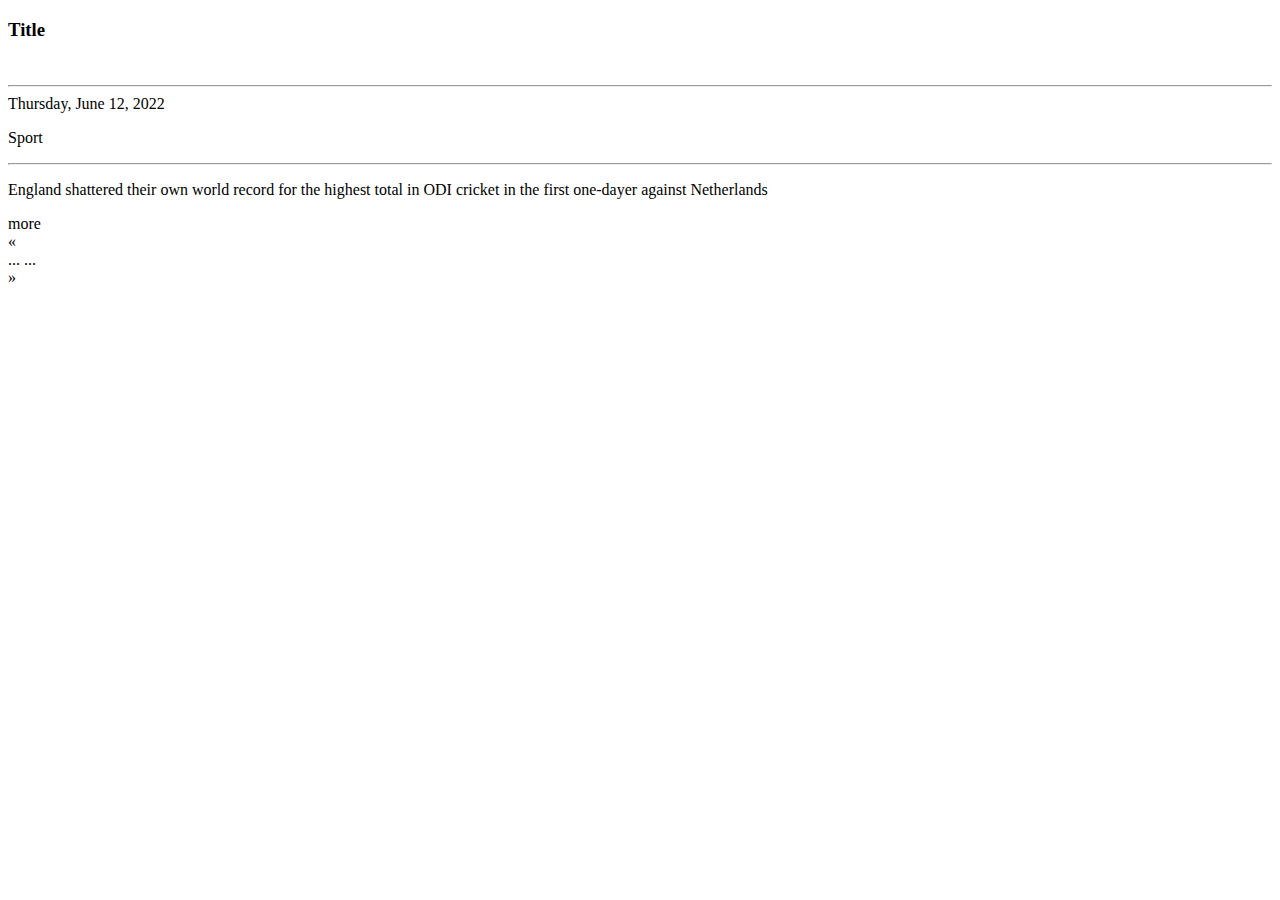
<file: src/main/resources/templates/index.html>
<!DOCTYPE html>
<html lang="en" xmlns:th="http://www.thymeleaf.org"
	th:replace="~{fragments/layout :: layout (~{::body},'home')}">
<head>
<meta charset="UTF-8" />
<title>Short News</title>


</head>
<body>
	<div class="container">
	
		<div class="row ">
			<div class="col-sm-3" th:each="feed: ${results}">
				<article class="news">
					<header class="news-header">
						<h3 class="news-title">
							<a th:href="${feed.uri}" th:target="_blank"
								th:text="${feed.title}">Title</a>
						</h3>
						<div class="news_img">
							<a th:href="${feed.uri}" th:target="_blank">
								<img th:src="${feed.imageUrl}" width="300px"
								onerror="this.style.display='none'">
							</a>
						</div>
						<hr />
						<time th:text="${feed.publishedAgo}">Thursday, June 12,
							2022</time>
						<p class="news-cat">
							<span th:each="category : ${feed.categories}"><a
								th:href="@{'?tag='+${category.name}}" th:text="${category.name}">Sport
							</a></span>
						</p>
						<hr />
					</header>
					<section class="news-fragment">
						<p th:text="${feed.entry}">England shattered their own world
							record for the highest total in ODI cricket in the first
							one-dayer against Netherlands</p>
						<span><a th:href="${feed.uri}" th:target="_blank">more</a></span>
					</section>
				</article>
			</div>
		</div>

	</div>


	<div class="pagination"
		th:with="urlBuilder=${T(org.springframework.web.servlet.support.ServletUriComponentsBuilder).fromCurrentRequest()}">
		<div th:if="${totalPages>=2}">
			<a
				th:href="${urlBuilder.replaceQueryParam('page',currentPage-1).toUriString()}"
				th:class="${currentPage==1 ? 'disabled' : ''}">&laquo;</a>
		</div>
		<div th:if="${totalPages<=6 && totalPages>0}">
			<a th:each="i: ${#numbers.sequence(1, totalPages)}"
				th:href="${urlBuilder.replaceQueryParam('page',i).toUriString()}"
				th:text="${i}" th:class="${currentPage==i ? 'active' : ''}"></a>
		</div>
		<div th:if="${totalPages>6}">
			<a th:href="${urlBuilder.replaceQueryParam('page',1).toUriString()}"
				th:text="1" th:class="${currentPage==1 ? 'active' : ''}"></a> <a
				th:if="${currentPage>3}"><span>...</span></a> <a
				th:if="${currentPage==totalPages}"
				th:href="${urlBuilder.replaceQueryParam('page',currentPage - 2).toUriString()}"><span
				th:text="${currentPage-2}"></span></a> <a
				th:if="${currentPage>2 and currentPage<=totalPages}"
				th:href="${urlBuilder.replaceQueryParam('page',currentPage - 1).toUriString()}"><span
				th:text="${currentPage-1}"> </span></a> <a
				th:if="${currentPage!=1 and currentPage<totalPages}"
				th:href="${urlBuilder.replaceQueryParam('page',currentPage).toUriString()}"
				th:class="active"><span th:text="${currentPage}"> </span></a> <a
				th:if="${currentPage<totalPages-1}"
				th:href="${urlBuilder.replaceQueryParam('page',currentPage + 1).toUriString()}"><span
				th:text="${currentPage+1}"></span></a> <a th:if="${currentPage==1}"
				th:href="${urlBuilder.replaceQueryParam('page',currentPage + 2).toUriString()}"><span
				th:text="${currentPage+2}"></span></a> <a
				th:if="${currentPage<totalPages-2}"><span>...</span></a> <a
				th:if="${totalPages>1}"
				th:href="${urlBuilder.replaceQueryParam('page',totalPages).toUriString()}"
				th:class="${currentPage==totalPages ? 'active' : ''}"><span
				th:text="${totalPages}"></span></a>

		</div>
		<div th:if="${totalPages>=2}">
			<a
				th:href="${urlBuilder.replaceQueryParam('page',currentPage + 1).toUriString()}"
				th:class="${currentPage==totalPages ? 'disabled' : ''}">&raquo;</a>
		</div>


	</div>
</body>
</html>
</file>
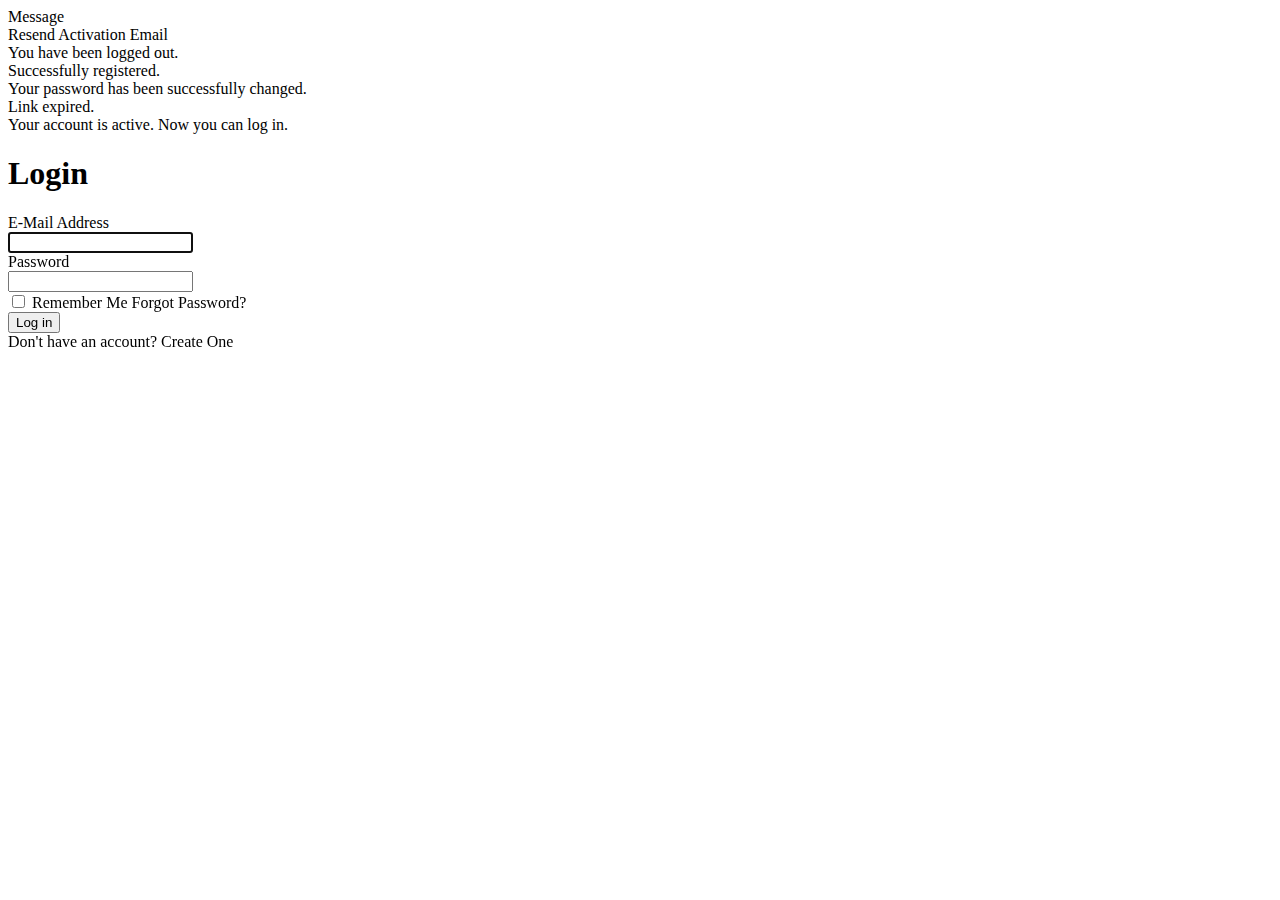
<file: src/main/resources/templates/login.html>
<!DOCTYPE html>
<html lang="en" xmlns:th="http://www.thymeleaf.org"
	th:replace="~{fragments/layout :: layout (~{::body},'login')}">
<head>
<meta charset="UTF-8" />
<title>Login</title>

</head>
<body>

	<div class="container">
		<div class="row justify-content-sm-center">
			
			<div class="col-xxl-5 col-xl-6 col-lg-6 col-md-7 col-sm-9">
			<div th:if="${param.error}" class="alert alert-danger text-center mt-5"
				th:text="${session['SPRING_SECURITY_LAST_EXCEPTION'].message}">Message
			</div>
			<div
				th:if="${param.error} and ${#strings.equals(session['SPRING_SECURITY_LAST_EXCEPTION'].class,'class org.springframework.security.authentication.DisabledException')}"
				class="text-center activationLink">
				<a th:href="@{/sendActivationEmail}">Resend Activation Email</a>
			</div>

			<div th:if="${param.logout}" class="alert alert-success text-center mt-5">
				You have been logged out.</div>
			<div th:if="${param.registered}"
				class="alert alert-success text-center mt-5">Successfully
				registered.</div>
			<div th:if="${param.passChanged}"
				class="alert alert-success text-center mt-5">Your password has been
				successfully changed.</div>
			<div th:if="${param.expired}" class="alert alert-danger text-center mt-5">Link
				expired.</div>
			<div th:if="${param.enabled}" class="alert alert-success text-center mt-5">Your
				account is active. Now you can log in.</div>

				<div class="card shadow-lg">
					<div class="card-body p-5">
						<h1 class="fs-4 card-title fw-bold mb-4 text-center">Login</h1>
						<form method="POST" th:action="@{/login}" autocomplete="off">
							<div class="mb-3">

								<label class="mb-2 text-muted" for="email">E-Mail
									Address</label>
								<div class="input-field">
									<span class="far fa-user p-2"></span> <input id="username"
										type="email" name="username" value="" required autofocus>


								</div>
							</div>
							<div class="mb-3">
								<div class="mb-2 w-100">
									<label class="text-muted" for="password">Password</label>

								</div>
								<div class="input-field">
									<span class="fas fa-lock p-2"></span> <input id="password"
										type="password" name="password" required>

								</div>
							</div>


							<div class="mb-4 w-100">
								<div class="form-check">
									<input type="checkbox" name="remember-me" id="remember-me"
										class="form-check-input"> <label for="remember-me"
										class="form-check-label">Remember Me</label> <a
										th:href="@{/forgotPassword}" class="float-end"> Forgot
										Password? </a>
								</div>



							</div>

							<button class="btn btn-block text-center my-3 w-100">Log
								in</button>
						</form>
					</div>
					<div class="card-footer py-3 border-0">
						<div class="text-center">
							Don't have an account? <a th:href="@{/register}">Create One</a>
						</div>
					</div>
				</div>
			</div>
		</div>
	</div>



</body>

</html>
</file>
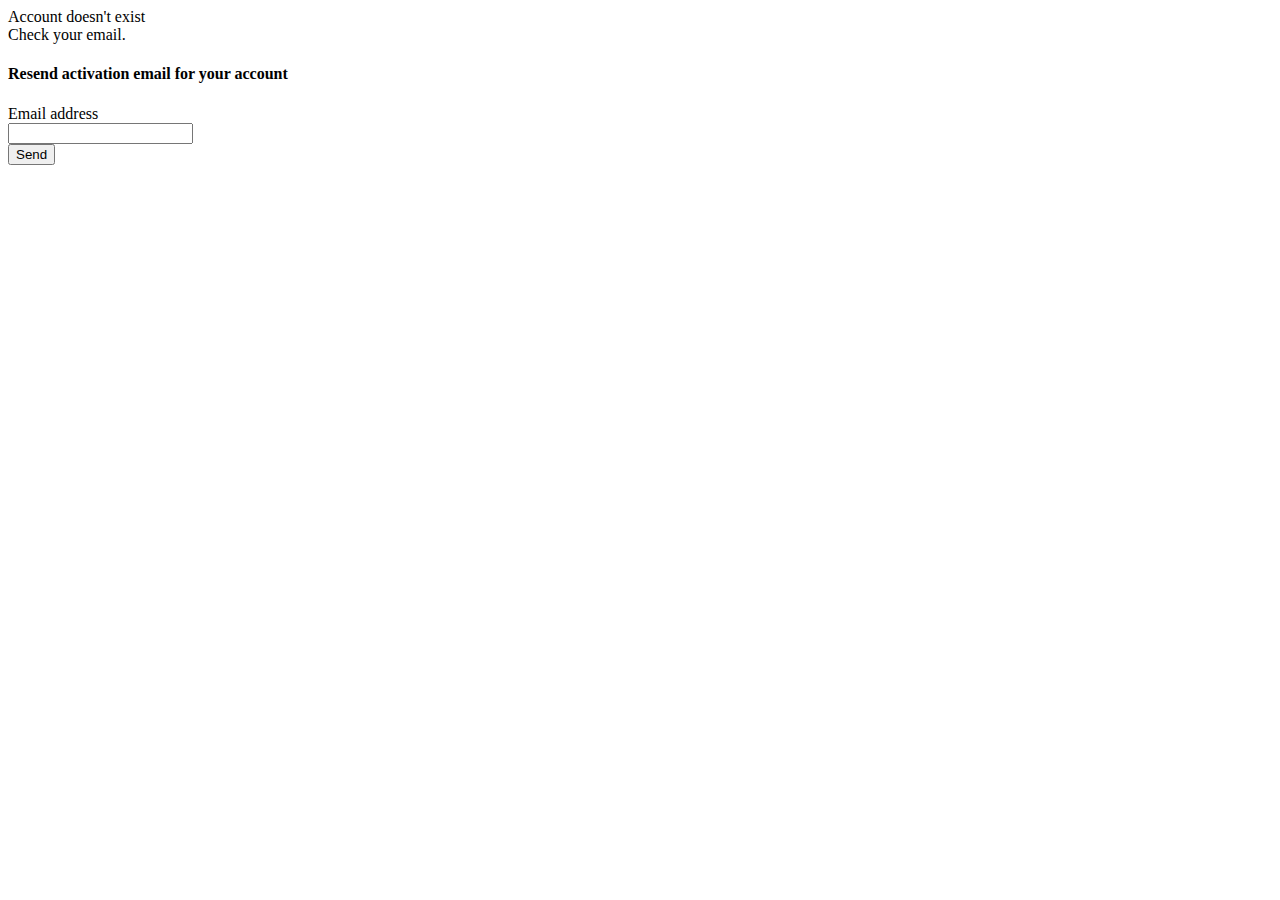
<file: src/main/resources/templates/user/activationEmail.html>
<!DOCTYPE html>
<html lang="en" xmlns:th="http://www.thymeleaf.org"
	th:replace="~{fragments/layout :: layout (~{::body},'home')}">
<head>
<meta charset="UTF-8" />
<title>Activation Account</title>
</head>
<body>


	<div class="container">
		<div class="row justify-content-sm-center">

			<div class="col-xxl-6 col-xl-6 col-lg-6 col-md-7 col-sm-9">
				<div th:if="${param.wrongEmail}"
					class="alert alert-danger text-center mt-3">Account doesn't
					exist</div>
				<div th:if="${param.sent}"
					class="alert alert-success text-center mt-3">Check your
					email.</div>
				<div class="card shadow-lg">
					<div class="card-body p-5">
						<form class="form-horizontal" th:action="@{/sendActivationEmail}"
							method="POST" id="emailForm">
							<h4 class="fs-4 card-title fw-bold mb-4">Resend activation
								email for your account</h4>
							<div class="mb-3">
								<label class="mb-2 text-muted" for="password">Email
									address</label>

								<div class="input-field">
									<span class="fa-solid fa-envelope p-2"></span> <input
										id="email" type="email" name="email" required>

								</div>

							</div>



							<button type="Submit" class="btn btn-block text-center my-3 w-50"
								th:text="Send">Send</button>
						</form>
					</div>

				</div>

			</div>
		</div>
	</div>
</body>

</html>
</file>
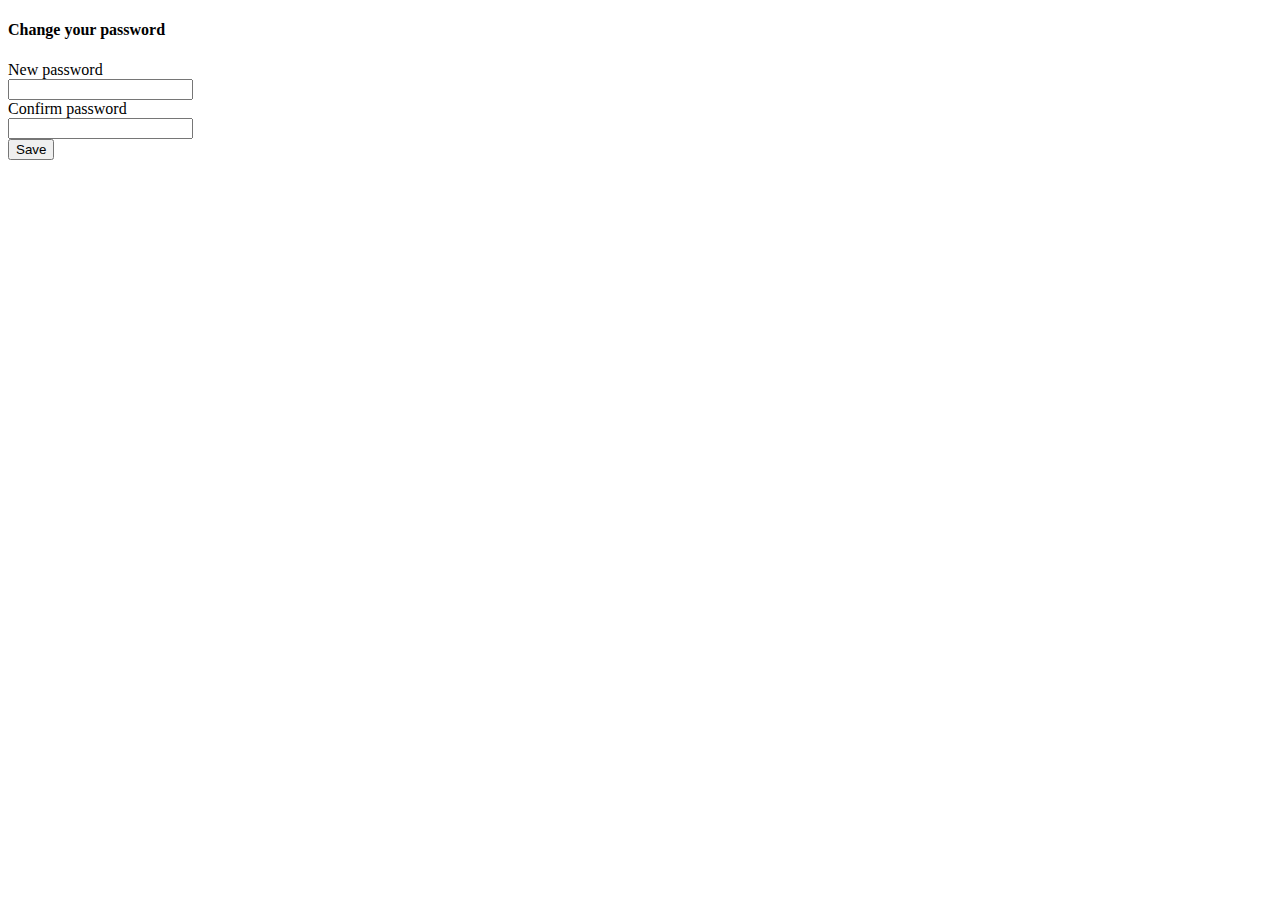
<file: src/main/resources/templates/user/changePassword.html>
<!DOCTYPE html>
<html lang="en" xmlns:th="http://www.thymeleaf.org"
	th:replace="~{fragments/layout :: layout (~{::body},'home')}">
<head>
<meta charset="UTF-8" />
<title>Change password</title>
</head>
<body>


	<div class="container">
		<div class="row justify-content-sm-center">
			<div th:if="${#fields.hasErrors('${passwordForm.password}')}"
				class="alert alert-danger text-center mt-5"
				th:text=" ${#fields.errors('${passwordForm.password}')[0]}"></div>
			<div class="col-xxl-6 col-xl-6 col-lg-6 col-md-7 col-sm-9">
				<div class="card shadow-lg">
					<div class="card-body p-5">
						<form class="form-horizontal" th:object=${passwordForm}
							th:action="@{/changeForgotPassword}" method="POST"
							id="passwordForm">
							<input type="hidden" th:field="*{token}" />
							<h4 class="fs-4 card-title fw-bold mb-4">Change your
								password</h4>
							<div class="mb-3">
								<label class="mb-2 text-muted" for="password">New
									password</label>

								<div class="input-field">
									<span class="fas fa-lock p-2"></span> <input id="password"
										type="password" name="password" required
										th:field="*{password}">

								</div>

							</div>
							<div class="mb-3">

								<label class="mb-2 text-muted" for="matchingPassword">Confirm
									password</label>
								<div class="input-field">
									<span class="fas fa-lock p-2"></span> <input
										id="matchingPassword" type="password" name="matchingPassword"
										required th:field="*{matchingPassword}">

								</div>

							</div>


							<button type="Submit" class="btn btn-block text-center my-3 w-50"
								th:text="Save">Save</button>
						</form>
					</div>

				</div>

			</div>
		</div>
	</div>

</body>

</html>
</file>
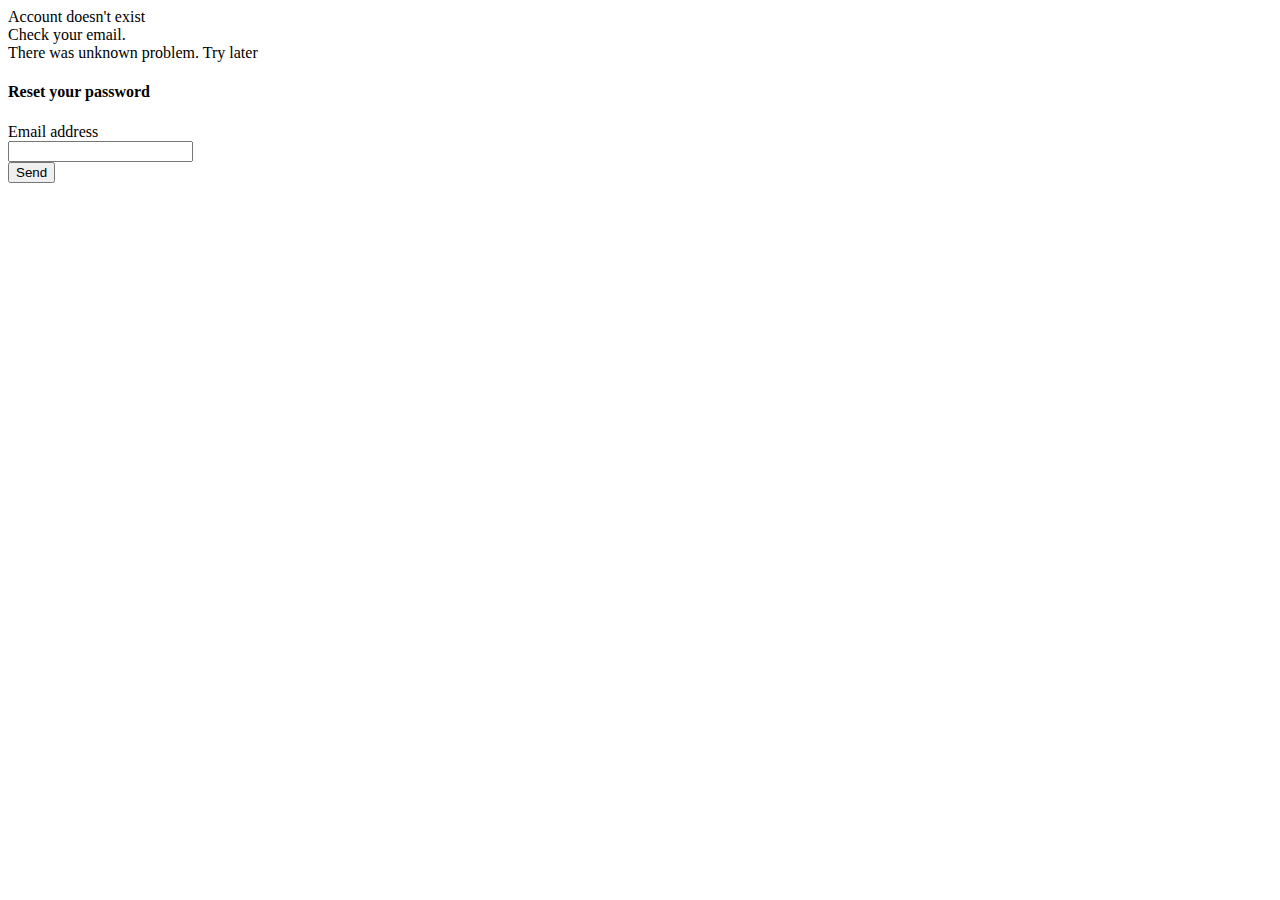
<file: src/main/resources/templates/user/forgotPassword.html>
<!DOCTYPE html>
<html lang="en" xmlns:th="http://www.thymeleaf.org"
	th:replace="~{fragments/layout :: layout (~{::body},'home')}">
<head>
<meta charset="UTF-8" />
<title>Forgot password</title>
</head>
<body>


	<div class="container">
		<div class="row justify-content-sm-center">
			<div th:if="${param.wrongEmail}" class="alert alert-danger text-center">Account doesn't exist</div>
			<div th:if="${param.sent}" class="alert alert-success text-center">Check
				your email.</div>
			<div th:if="${param.problem}" class="alert alert-danger text-center">There
				was unknown problem. Try later</div>
			<div class="col-xxl-6 col-xl-6 col-lg-6 col-md-7 col-sm-9">
				<div class="card shadow-lg">
					<div class="card-body p-5">
						<form class="form-horizontal" th:action="@{/forgotPassword}"
							method="POST" id="emailForm">
							<h4 class="fs-4 card-title fw-bold mb-4">Reset your password</h4>
							<div class="mb-3">
								<label class="mb-2 text-muted" for="password">Email
									address</label>

								<div class="input-field">
									<span class="fa-solid fa-envelope p-2"></span> <input
										id="email" type="email" name="email" required>

								</div>

							</div>



							<button type="Submit" class="btn btn-block text-center my-3 w-50"
								th:text="Send">Send</button>
						</form>
					</div>

				</div>

			</div>
		</div>
	</div>
</body>

</html>
</file>
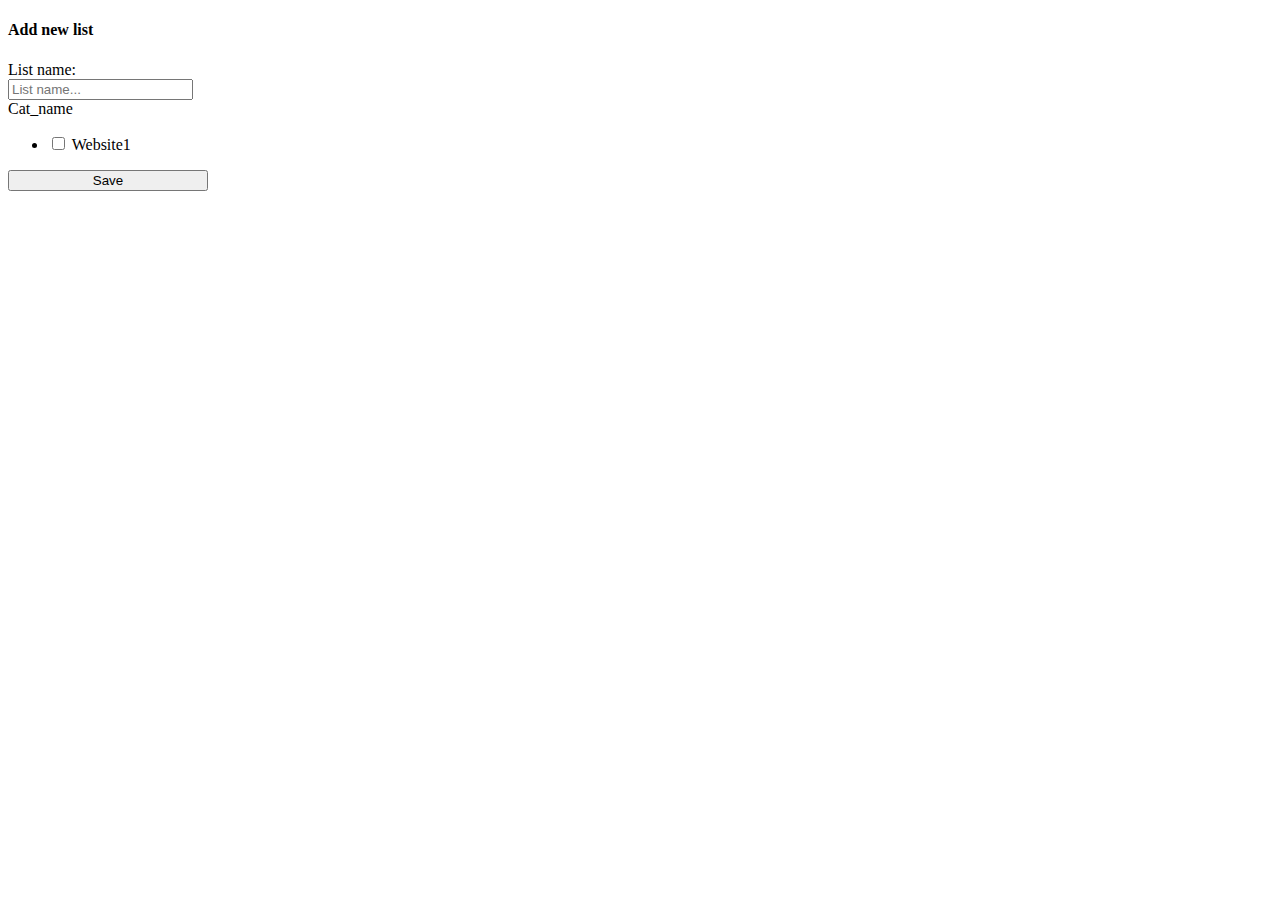
<file: src/main/resources/templates/user/list.html>
<!DOCTYPE html>
<html lang="en" xmlns:th="http://www.thymeleaf.org"
	th:replace="~{fragments/layout :: layout (~{::body},'lists')}">
<head>
<meta charset="UTF-8" />
<title>List</title>
</head>
<body>

	<div class="container">
		<div th:if="${#fields.hasErrors('${list.name}')}"
			class="alert alert-danger text-center mt-5"
			th:text=" ${#fields.errors('${list.name}')[0]}"></div>
		<div class="card shadow-lg ">
			<div class="card-body p-5">
				<h4 class="fs-4 card-title fw-bold mb-4 text-center">Add new
					list</h4>
				<form th:object="${list}" th:action="@{/list/update}"
					th:method="post">
					<input type="hidden" th:field="*{id}" />
					<div class="mb-2" style="width: 200px">

						<label class="mb-2 text-muted" for="listName">List name:</label>
						<div class="input-field">
							<span class="far fa-user p-2"></span> <input id="listName"
								type="text" name="listName" placeholder="List name..."
								th:field="*{name}" required>


						</div>
					</div>


					<div class="row ">
						<div class="col-lg-3" th:each="cat: ${map.keySet()}">
							<div class="card">
								<div class="card-header" th:text="${cat.name}">Cat_name</div>
								<ul class="list-group list-group-flush">
									<li class="form-check" th:each="site:${map.get(cat)}"><input
										class="form-check-input" type="checkbox" th:value="${site.id}"
										id="flexCheckDefault" th:field="*{webSites}"> <label
										class="form-check-label" for="flexCheckDefault"
										th:text="${site.url.getHost()}"> Website1 </label></li>

								</ul>
							</div>

						</div>
					</div>

					<div class="form-group text-center mt-5 ">

						<button type="Submit" class="btn btn-block mx-auto " style="width: 200px;" th:text="Save">Save</button>

					</div>

				</form>
			</div>
		</div>
	</div>
</body>

</html>
</file>
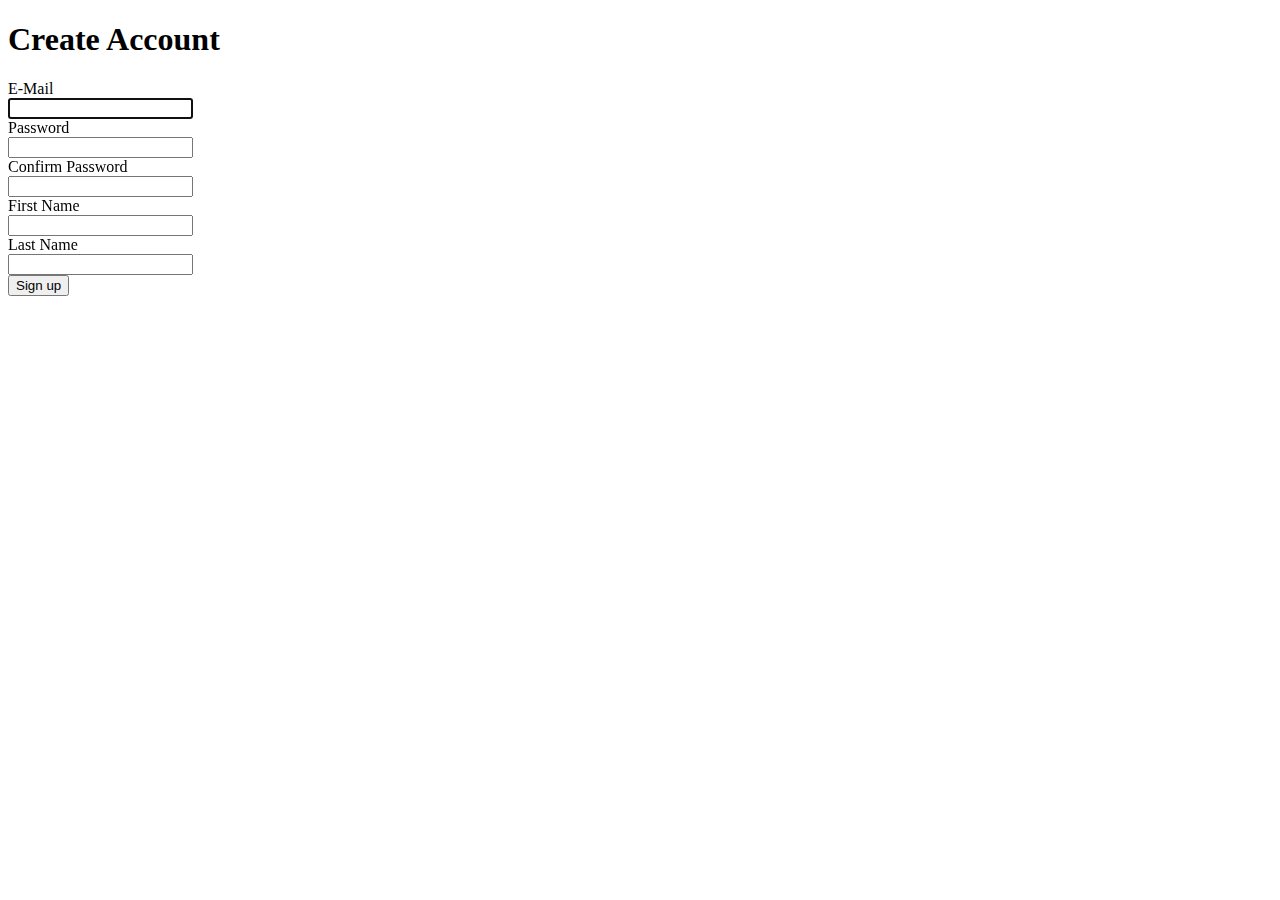
<file: src/main/resources/templates/user/registerForm.html>
<!DOCTYPE html>

<html xmlns:th="http://www.thymeleaf.org"
	th:replace="~{fragments/layout :: layout (~{::body},'home')}">

<body>

	<div class="container">
		<div class="row justify-content-sm-center">

			<div class="col-xxl-4 col-xl-5 col-lg-5 col-md-7 col-sm-9">
				<div th:if="${#fields.hasErrors('${registerForm.email}')}"
					class="alert alert-danger text-center mt-2"
					th:each="err : ${#fields.errors('${registerForm.email}')}"
					th:text="${err}"></div>
					<div th:if="${#fields.hasErrors('${registerForm.password}')}"
					class="alert alert-danger text-center mt-2"
					th:each="err : ${#fields.errors('${registerForm.password}')}"
					th:text="${err}"></div>
				<div class="card shadow-lg">
					<div class="card-body p-5">
						<h1 class="fs-4 card-title fw-bold mb-4 text-center">Create
							Account</h1>
						<form method="POST" th:object="${registerForm}"
							th:action="@{/register}">

							<div class="mb-3">


								<label class="mb-2 text-muted" for="email">E-Mail</label>
								<div class="input-field">
									<span class="fas fa-envelope p-2"></span> <input id="email"
										type="email" name="email" value="" required autofocus>

									<th:block th:if="${#fields.hasErrors('email')}">
										<span class="fa-solid fa-xmark" aria-hidden="true"></span>
									</th:block>

								</div>
							</div>
							<div class="mb-3">
								<div class="mb-2 w-100">
									<label class="text-muted" for="password">Password</label>

								</div>
								<div class="input-field">
									<span class="fas fa-lock p-2"></span> <input id="password"
										type="password" name="password" required>
									<th:block th:if="${#fields.hasErrors('password')}">
										<span class="fa-solid fa-xmark" aria-hidden="true"></span>
									</th:block>
								</div>
							</div>
							<div class="mb-3">

								<label class="mb-2 text-muted" for="matchingPassword">Confirm
									Password</label>
								<div class="input-field">
									<span class="fas fa-lock p-2"></span> <input
										id="matchingPassword" type="password" name="matchingPassword"
										value="" required autofocus>
									<th:block th:if="${#fields.hasErrors('password')}">
										<span class="fa-solid fa-xmark" aria-hidden="true"></span>
									</th:block>
								</div>
							</div>

							<div class="mb-3">

								<label class="mb-2 text-muted" for="firstName">First
									Name</label>
								<div class="input-field">
									<span class="far fa-user p-2"></span> <input id="firstName"
										type="text" name="firstName" value="">


								</div>
							</div>
							<div class="mb-3">

								<label class="mb-2 text-muted" for="lastName">Last Name</label>
								<div class="input-field">
									<span class="far fa-user p-2"></span> <input id="lastName"
										type="text" name="lastName" value="">


								</div>
							</div>


							<button class="btn btn-block text-center my-3 w-100">Sign
								up</button>
						</form>
					</div>

				</div>
			</div>
		</div>
	</div>

</body>
</html>
</file>
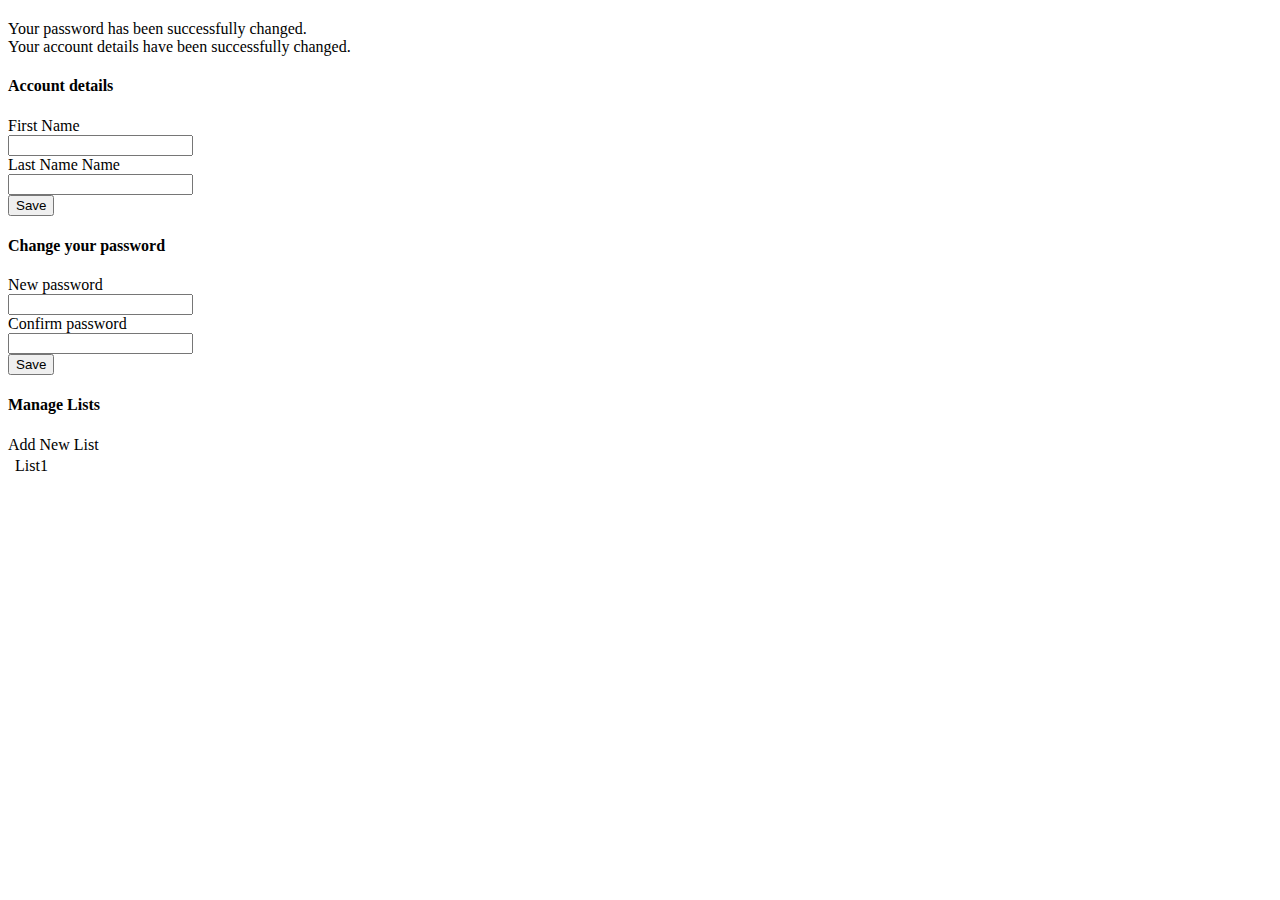
<file: src/main/resources/templates/user/settings.html>
<!DOCTYPE html>
<html lang="en" xmlns:th="http://www.thymeleaf.org"
	th:replace="~{fragments/layout :: layout (~{::body},'settings')}">
<head>
<meta charset="UTF-8" />
<title>Settings</title>
</head>
<body>


	<div class="container">
		<div class="row" style="margin-top: 20px">
			<div th:if="${#fields.hasErrors('${passwordForm.password}')}"
				class="alert alert-danger text-center"
				th:text=" ${#fields.errors('${passwordForm.password}')[0]}"></div>
			<div th:if="${param.passChanged}"
				class="alert alert-success text-center">Your password has been
				successfully changed.</div>
			<div th:if="${param.nameUpdated}"
				class="alert alert-success text-center">Your account details
				have been successfully changed.</div>

			<div class="col-md-4">
				<div class="card shadow-lg ">
					<div class="card-body p-5">
						<form th:object="${nameForm}" th:action="@{/user/updateName}"
							th:method="post">

							<h4 class="fs-4 card-title fw-bold mb-4">Account details</h4>
							<div class="mb-3 ">
								<label class="mb-2 text-muted" for="firstName">First
									Name</label>
								<div class="input-field">
									<span class="far fa-user p-2"></span> <input id="firstName"
										type="text" name="firstName" th:field="*{firstName}" required>


								</div>

							</div>

							<div class="mb-3">

								<label class="mb-2 text-muted" for="firstName">Last Name
									Name</label>
								<div class="input-field">
									<span class="far fa-user p-2"></span> <input id="firstName"
										type="text" name="firstName" th:field="*{lastName}" required>


								</div>
							</div>



							<button type="Submit" class="btn btn-block text-center my-3 w-50"
								th:text="Save" value="saveName">Save</button>

						</form>
					</div>
				</div>
			</div>

			<div class="col-md-4">

				<div class="card shadow-lg">
					<div class="card-body p-5">
						<form class="form-horizontal" th:object=${passwordForm}
							th:action="@{/changePassword}" method="POST" id="passwordForm">
							<h4 class="fs-4 card-title fw-bold mb-4">Change your
								password</h4>
							<div class="mb-3">
								<label class="mb-2 text-muted" for="password">New
									password</label>

								<div class="input-field">
									<span class="fas fa-lock p-2"></span> <input id="password"
										type="password" name="password" th:field="*{password}"
										required>

								</div>

							</div>
							<div class="mb-3">

								<label class="mb-2 text-muted" for="matchingPassword">Confirm
									password</label>
								<div class="input-field">
									<span class="fas fa-lock p-2"></span> <input
										id="matchingPassword" type="password" name="matchingPassword"
										required th:field="*{matchingPassword}">

								</div>

							</div>


							<button type="Submit" class="btn btn-block text-center my-3 w-50"
								th:text="Save" value="SavePassword">Save</button>
						</form>
					</div>

				</div>
			</div>
			<div class="col-md-4">
				<div class="card shadow-lg">
					<div class="card-body p-5">
						<div class="table">
							<div class="table-title">
								<div class="row">
									<div class="col-sm-6">

										<h4 class="fs-4 card-title fw-bold mb-2">Manage Lists</h4>
									</div>
									<div class="col-sm-5">
										<a th:href="@{/list/new}" class="btn btn-outline-dark"
											data-toggle="modal"><i
											class="fa-solid fa-file-circle-plus"></i> <span>Add
												New List</span></a>

									</div>
								</div>
							</div>
							<div class="col-sm-11">
								<table class="table table-hover">

									<tbody>

										<tr th:each="list: ${lists}"
											th:class="${list.active} ? 'test' : ''">
											<td>
												<form th:id="@{'deleteForm'+${list.id}}"
													th:action="@{'/list/'+${list.id}+'/delete'}" method="POST"
													style="display: none"></form>
											</td>

											<td th:text="${list.name}">List1</td>

											<td><a th:href="${list.active} ?  @{'/list/'+${list.id}+'/setAsInactive'}:@{'/list/'+${list.id}+'/setAsActive'}"
												class="edit float-end" data-toggle="modal"><i
													th:class="${list.active} ? 'fa-regular fa-circle-xmark p-2 fa-lg' :'fa-regular fa-square-check p-2 fa-lg'"
													title="Set List As Active on home page"></i></a> <a
												th:data-thing="'deleteForm'+${list.id}" href=""
												onclick="document.getElementById(this.getAttribute('data-thing')).submit(); return false;"
												class="delete float-end" data-toggle="modal"
												title="Delete List"><i
													class="fa-regular fa-trash-can p-2 fa-lg"></i></a>
												<a th:href="@{'/list/'+${list.id}+'/edit'}"
												class="edit float-end" data-toggle="modal" title="Edit List"><i
													class="fa-regular fa-pen-to-square p-2 fa-lg"></i></a></td>
										</tr>
									</tbody>
								</table>
							</div>

						</div>
					</div>
				</div>
			</div>
		</div>
	</div>

</body>

</html>
</file>
